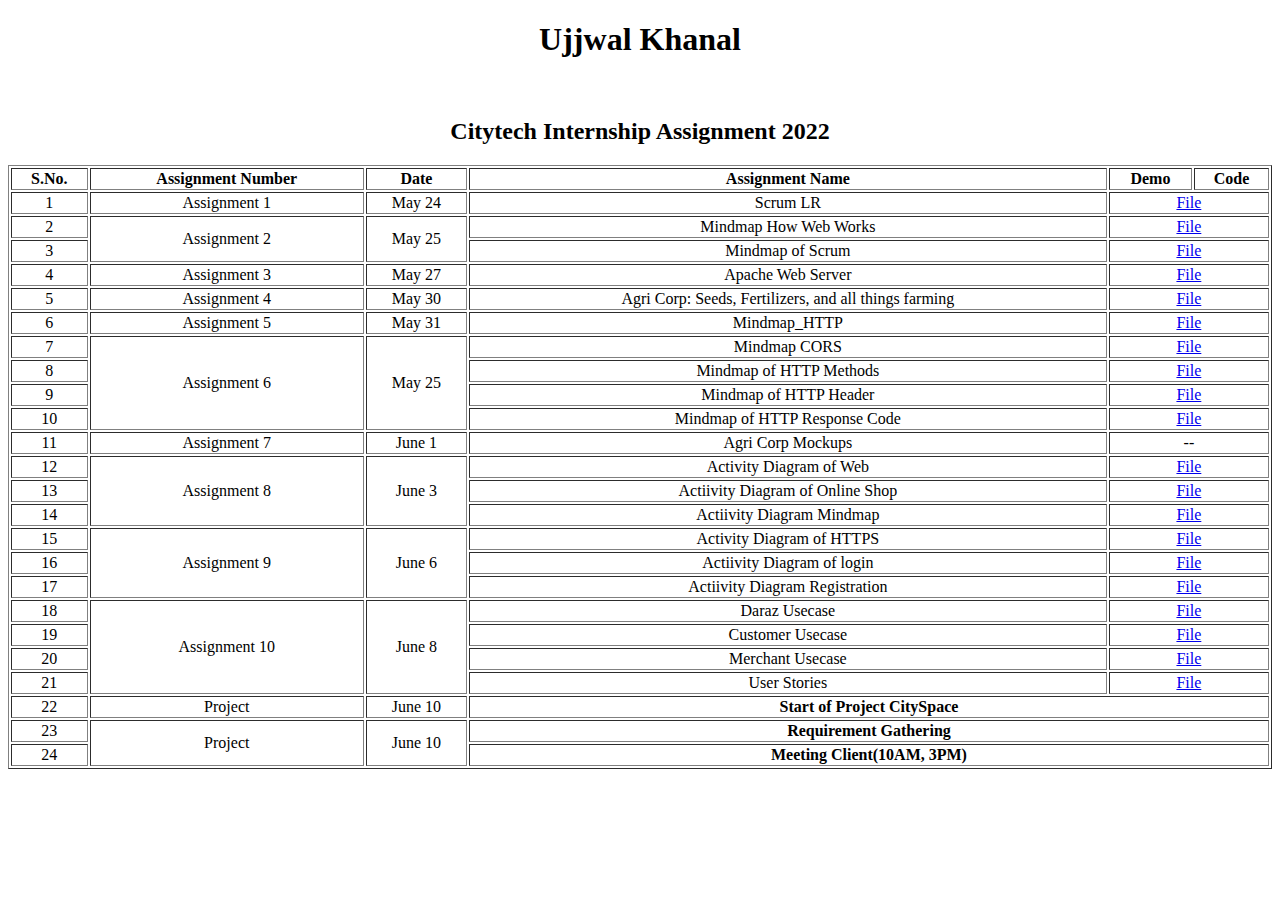
<file: index.html>
<!DOCTYPE html>

<html>
  <head>
    <meta charset="utf-8" />
    <meta http-equiv="X-UA-Compatible" content="IE=edge" />
    <title>Citytech Assignments</title>
    <meta name="description" content="" />
    <meta name="viewport" content="width=device-width, initial-scale=1" />
    <link rel="stylesheet" href="" />
  </head>

  <body>
    <header>
      <center>
        <h1>Ujjwal Khanal</h1>
        <br />
        <h2>Citytech Internship Assignment 2022</h2>
      </center>
    </header>
    <div id="table">
      <table border="1px solid black" width="100%">
        <thead align="center">
          <tr>
            <th>S.No.</th>
            <th>Assignment Number</th>
            <th>Date</th>
            <th>Assignment Name</th>
            <th>Demo</th>
            <th>Code</th>
          </tr>
        </thead>
        <tbody align="center">
          <tr>
            <td>1</td>
            <td>Assignment 1</td>
            <td>May 24</td>
            <td>Scrum LR</td>
            <td colspan="2">
              <a href="./Assignments/Scrum/Scrum.docx">File</a>
            </td>
          </tr>
          <tr>
            <td>2</td>
            <td rowspan="2">Assignment 2</td>
            <td rowspan="2">May 25</td>
            <td>Mindmap How Web Works</td>
            <td colspan="2">
              <a href="./Assignments/Task 2 (Mindmap)/Mindmap_Web (1).jpg">File</a>
            </td>
          </tr>
          <tr>
            <td>3</td>
            <td>Mindmap of Scrum</td>
            <td colspan="2">
              <a href="./Assignments/Task 2 (Mindmap)/Mindmap_Scrum.jpg">File</a>
            </td>
          </tr>
          <tr>
            <td>4</td>
            <td>Assignment 3</td>
            <td>May 27</td>
            <td>Apache Web Server</td>
            <td colspan="2">
              <a href="./Assignments/Task 3(Apache Web Server)/index.html">File</a>
            </td>
          </tr>
          <tr>
            <td>5</td>
            <td>Assignment 4</td>
            <td>May 30</td>
            <td>Agri Corp: Seeds, Fertilizers, and all things farming</td>
            <td colspan="2">
              <a href="./Assignments/Task 4(Agri Corp)/Agri Corp_ Seeds, Fertilizers, and all things farming.pdf">File</a>
            </td>
          </tr>
          <tr>
            <td>6</td>
            <td>Assignment 5</td>
            <td>May 31</td>
            <td>Mindmap_HTTP</td>
            <td colspan="2">
              <a href="./Assignments/Task 5(Mindmap_HTTP)/MindMap_HTTP.jpg">File</a>
            </td>
            <tr>
              <td>7</td>
              <td rowspan="4">Assignment 6</td>
              <td rowspan="4">May 25</td>
              <td>Mindmap CORS</td>
              <td colspan="2">
                <a href="./Assignments/Task 6(Mindmaps)/CORS.png">File</a>
              </td>
            </tr>
            <tr>
              <td>8</td>
              <td>Mindmap of HTTP Methods</td>
              <td colspan="2">
                <a href="./Assignments/Task 6(Mindmaps)/HTTP Methods.jpg">File</a>
              </td>
            </tr>
            <tr>
              <td>9</td>
              <td>Mindmap of HTTP Header</td>
              <td colspan="2">
                <a href="./Assignments/Task 6(Mindmaps)/HTTP_headers.png">File</a>
              </td>
            </tr>
            <tr>
              <td>10</td>
              <td>Mindmap of HTTP Response Code</td>
              <td colspan="2">
                <a href="./Assignments/Task 6(Mindmaps)/HTTP_responseCodes.png">File</a>
              </td>
            </tr>
          </tr>
          <tr>
            <td>11</td>
            <td>Assignment 7</td>
            <td>June 1</td>
            <td>Agri Corp Mockups</td>
            <td colspan="2">
              --
            </td>
          </tr>
          <tr>
            <td>12</td>
            <td rowspan="3">Assignment 8</td>
            <td rowspan="3">June 3</td>
            <td>Activity Diagram of Web</td>
            <td colspan="2">
              <a href="./Assignments/Task 8 (Activity Diagrams)/activityDiagram_web (1).jpg">File</a>
            </td>
          </tr>
          <tr>
            <td>13</td>
            <td>Actiivity Diagram of Online Shop</td>
            <td colspan="2">
              <a href="./Assignments/Task 8 (Activity Diagrams)/activityDiagram_onlineShop.jpg">File</a>
            </td>
          </tr>
          <tr>
            <td>14</td>
            <td>Actiivity Diagram Mindmap</td>
            <td colspan="2">
              <a href="./Assignments/Task 8 (Activity Diagrams)/Activity_map.png">File</a>
            </td>
          </tr>
          <tr>
            <td>15</td>
            <td rowspan="3">Assignment 9</td>
            <td rowspan="3">June 6</td>
            <td>Activity Diagram of HTTPS</td>
            <td colspan="2">
              <a href="./Assignments/Task 9 (More Activity)/https_activity.jpg">File</a>
            </td>
          </tr>
          <tr>
            <td>16</td>
            <td>Actiivity Diagram of login</td>
            <td colspan="2">
              <a href="./Assignments/Task 9 (More Activity)/login_activity.jpg">File</a>
            </td>
          </tr>
          <tr>
            <td>17</td>
            <td>Actiivity Diagram Registration</td>
            <td colspan="2">
              <a href="./Assignments/Task 9 (More Activity)/registration_activity.jpg">File</a>
            </td>
          </tr>
          <tr>
            <td>18</td>
            <td rowspan="4">Assignment 10</td>
            <td rowspan="4">June 8</td>
            <td>Daraz Usecase</td>
            <td colspan="2">
              <a href="./Assignments/Task 10 (Daraz)/Daraz_useCase.jpg">File</a>
            </td>
          </tr>
          <tr>
            <td>19</td>
            <td>Customer Usecase</td>
            <td colspan="2">
              <a href="./Assignments/Task 10 (Daraz)/customer_usecase.jpg">File</a>
            </td>
          </tr>
          <tr>
            <td>20</td>
            <td>Merchant Usecase</td>
            <td colspan="2">
              <a href="./Assignments/Task 10 (Daraz)/merchant_usecase.jpg">File</a>
            </td>
          </tr>
          <tr>
            <td>21</td>
            <td>User Stories</td>
            <td colspan="2">
              <a href="./Assignments/Task 10 (Daraz)/User Story.pdf">File</a>
            </td>
          </tr>
        </tr>
        <tr>
          <td>22</td>
          <td>Project</td>
          <td>June 10</td>
          <th colspan="3">Start of Project CitySpace</th>
        </tr>
        <tr>
          <td>23</td>
          <td rowspan="2">Project</td>
          <td rowspan="2">June 10</td>
          <th colspan="3">Requirement Gathering</th>
        </tr>
        <tr>
          <td>24</td>
          <th colspan="3">Meeting Client(10AM, 3PM)</th>
        </tr>
        </tbody>
      </table>
    </div>
  </body>
</html>
</file>
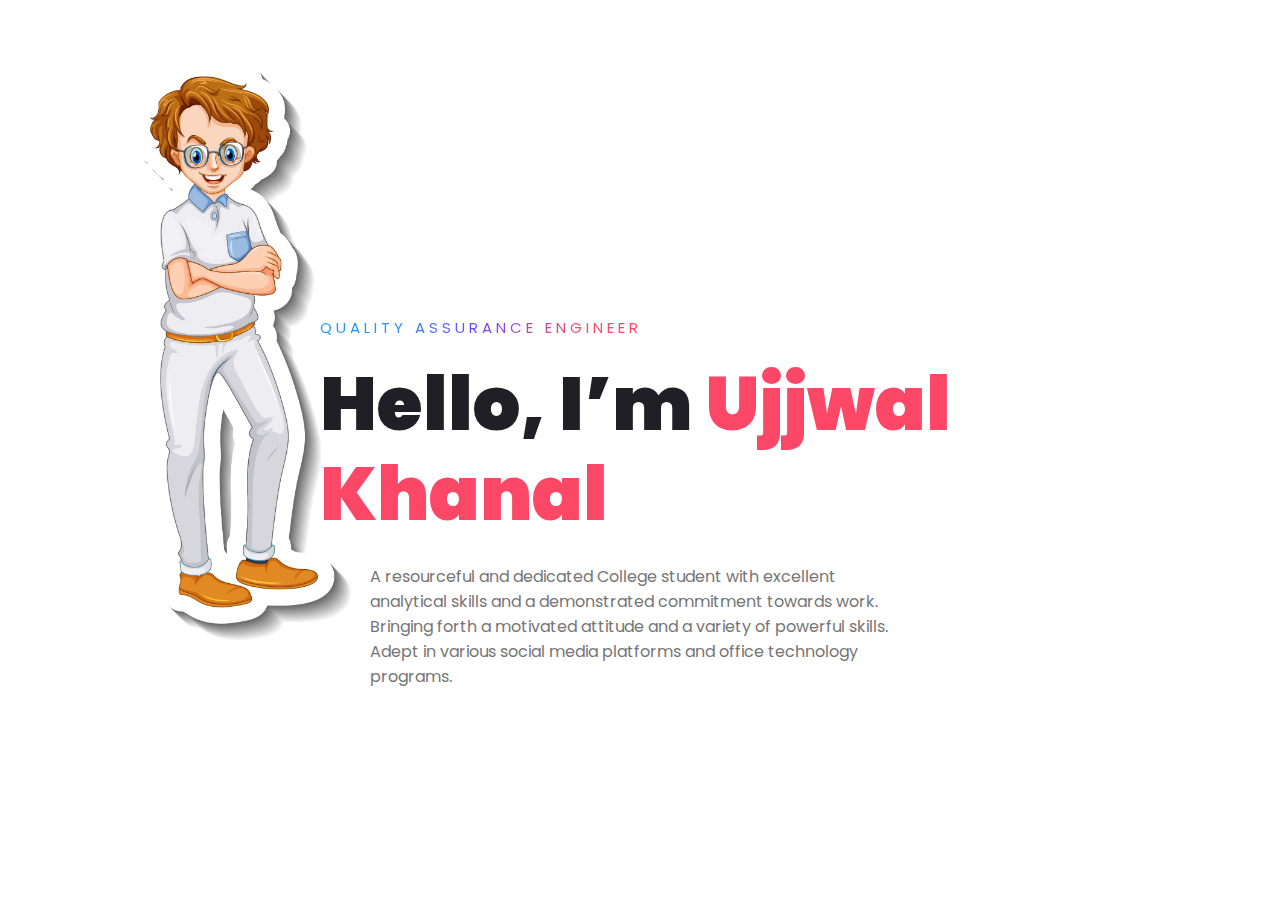
<file: Assignments/Task 3(Apache Web Server)/index.html>
<!DOCTYPE html>
<html lang="en">
<head>
    <meta charset="UTF-8">
    <title>Ujjwal Khanal</title>
    <!----CSS link----->
    <link rel="stylesheet" href="style.css">
</head>
<body>
    <div class="hero">
        <img src="logo.jpg" class="logo" >
        <div class="content">
            <span class="title">Quality Assurance Engineer</span>
            <h1>Hello, I’m <span>Ujjwal Khanal</span></h1>
            <p>A resourceful and dedicated College student with excellent analytical skills and a demonstrated commitment
                towards work. Bringing forth a motivated attitude and a variety of powerful skills. Adept in various social
                media platforms and office technology programs.</p>
        </div>
    </div>
</body>
</html>
</file>
<file: Assignments/Task 3(Apache Web Server)/style.css>
@import url('https://fonts.googleapis.com/css2?family=Poppins:wght@400;500;600;700&display=swap');
*{
    margin: 0;
    padding: 0;
    box-sizing: border-box;
    font-family: 'Poppins', sans-serif;
}

.hero{
    width: 100%;
    height: 100vh;
}

.logo{
    /* height: auto; */
    width: 18%;
    position: absolute;
    top: 5%;
    left: 10%;
}

.content{
    position: absolute;
    top: 35%;
    left: 25%;
}
.content .title{
    color: #1f1f25;
    font-size: 15px;
    text-transform: uppercase;
    letter-spacing: 4px;
    display: inline-block;
    margin-bottom: 20px;
    background: linear-gradient(120deg, #1c99fe 20.69%, #7644ff 50.19%,#fd4766 79.69%);
    -webkit-background-clip: text;
    -webkit-text-fill-color: transparent;
}
.content h1{
    color: #1f1f25;
    font-size: 75px;
    font-weight: 900;
    line-height: 90px;
    text-transform: inherit;
    width: 70%;
}
.content h1 span{
    color: #fd4766;
}
.content p{
    width: 55%;
    color: #757575;
    margin-top: 25px;
    margin-bottom: 30px;
    margin-left: 50px;;
}
</file>
